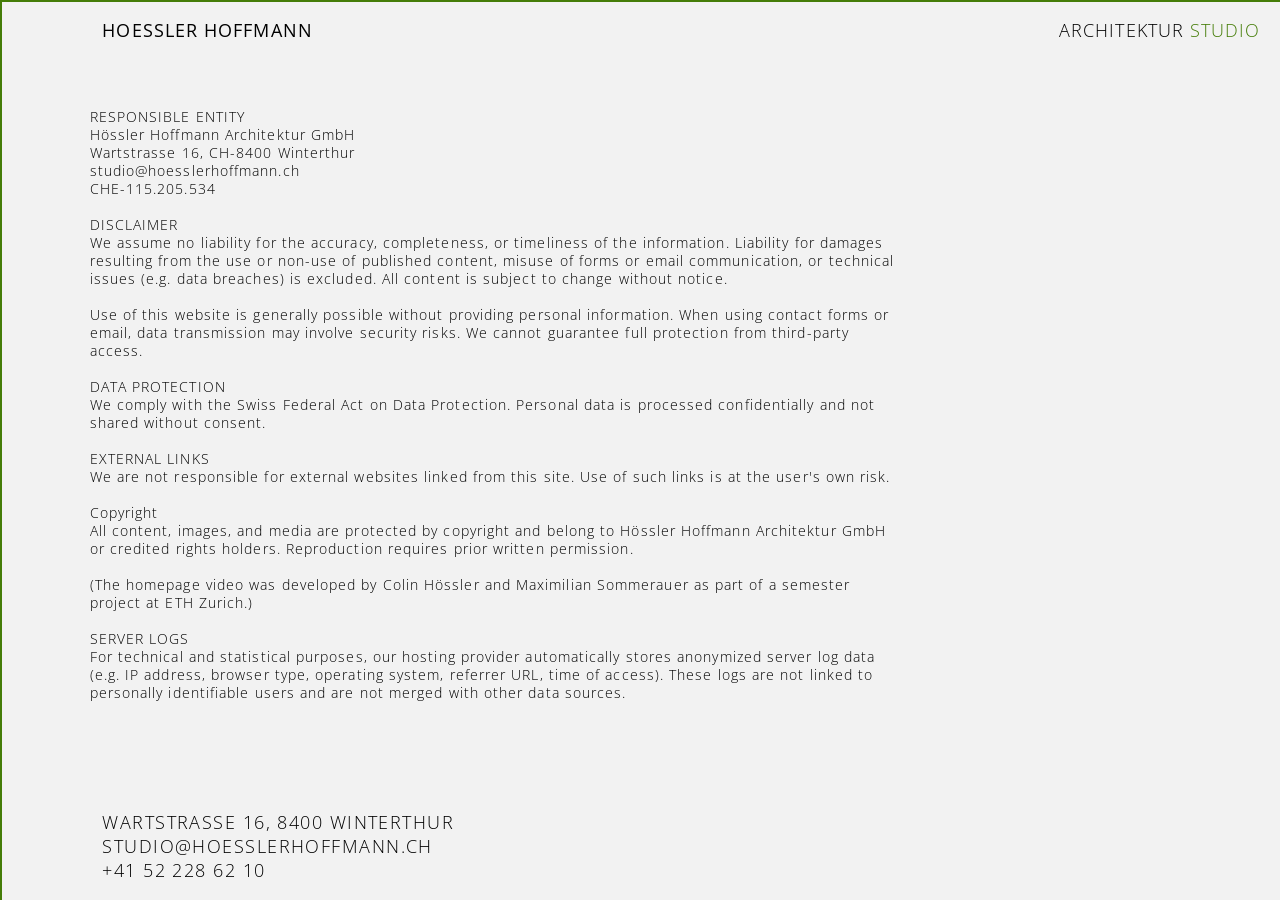
<file: pages/impressum/impressum.html>
<!DOCTYPE html>
<html lang="en">
  <head>
    <link rel="icon" type="image/png" href="../../libraries/01_Images/HH.png">
    
      <meta charset="utf-8" />
      <meta name="viewport" content="width=device-width, initial-scale=1.0">
  
      <title>HOESSLER HOFFMANN</title>
  
      <link rel="stylesheet" type="text/css" href="../global/global.css">
      <link rel="stylesheet" type="text/css" href="../global/global-overview.css">
      <link rel="stylesheet" type="text/css" href="../../index.css">
      <link rel="stylesheet" type="text/css" href="impressum.css">
      
  
      <script src="../../libraries/p5.min.js"></script>
      <script src="../../libraries/p5.sound.min.js"></script>
    </head>

    <div id="cursor-cross">
  <div class="cursor-vertical"></div>
  <div class="cursor-horizontal"></div>
</div>
  
    <body class="impressum">

    

      <div class="container">
        <div class="item header-l">
          <a href="../../index.html" >HOESSLER HOFFMANN</a>
        </div>

        <div class="item header-r">
            <a href="../architektur/architektur.html" >ARCHITEKTUR</a>
            <a href="../studio/studio.html" class="active">STUDIO</a>
        </div>

        <div class="item main-l" id="impressum-content">


<script>
fetch('../../libraries/04_Studio/impressum.txt')
  .then(response => response.text())
  .then(text => {
    document.getElementById('impressum-content').innerHTML =
      text.replace(/\n/g, '<br>');
  });
</script>
 


        </div>

    

        <div class="item footer-l">
          WARTSTRASSE 16, 8400 WINTERTHUR<br>
          STUDIO@HOESSLERHOFFMANN.CH<br>
          +41 52 228 62 10
        </div>
          
        <div class=" footer-r">
        </div>
          
      
      </div>
  

      
       
     
   

  
 
    <script src="../global/global.js"></script>
  </body>
</html>
</file>
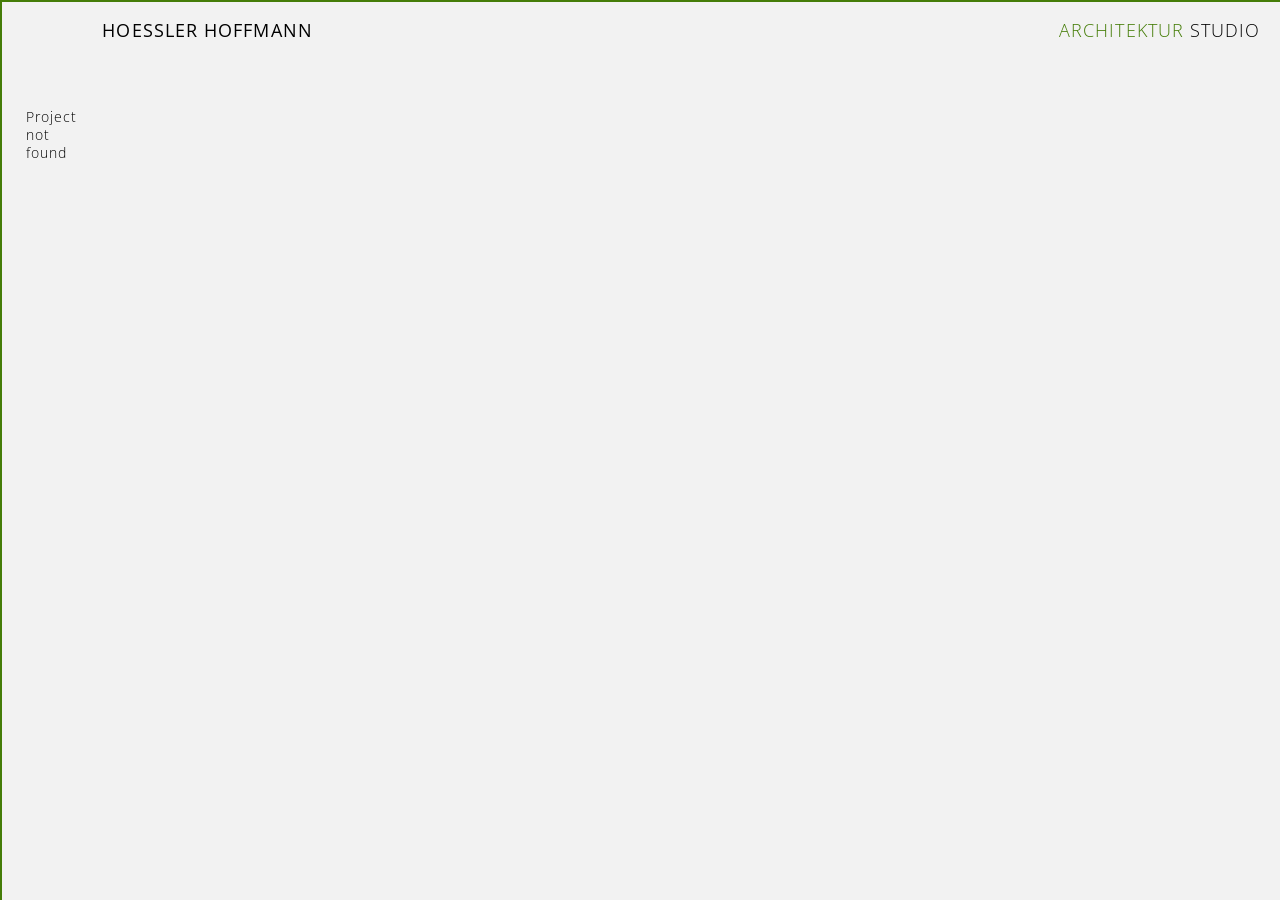
<file: pages/project/project.html>
<!DOCTYPE html>
<html lang="en">
  <head>
    <link rel="icon" type="image/png" href="../../libraries/01_Images/HH.png">
   
      <meta charset="utf-8" />
      <meta name="viewport" content="width=device-width, initial-scale=1.0">
  
      <title>HOESSLER HOFFMANN</title>

      <link rel="stylesheet" type="text/css" href="../global/global.css">
      <link rel="stylesheet" type="text/css" href="../global/global-details.css">
      <link rel="stylesheet" type="text/css" href="../project/project.css">

    </head>

    <body class="project">

<div id="cursor-cross">
  <div class="cursor-vertical"></div>
  <div class="cursor-horizontal"></div>
</div>


<div class="container">

  <div class="item header-l">
    <a href="../../index.html" >HOESSLER HOFFMANN</a>
  </div>

  <div class="item header-r">
    <a href="../architektur/architektur.html" class="active">ARCHITEKTUR</a>
    <a href="../studio/studio.html">STUDIO</a>
  </div>

  <div class="item main">
    <script src="project.js"></script>
    <script src="../global/global.js"></script>
  </div>
  </div>

</div>

</body>
</html>
</file>
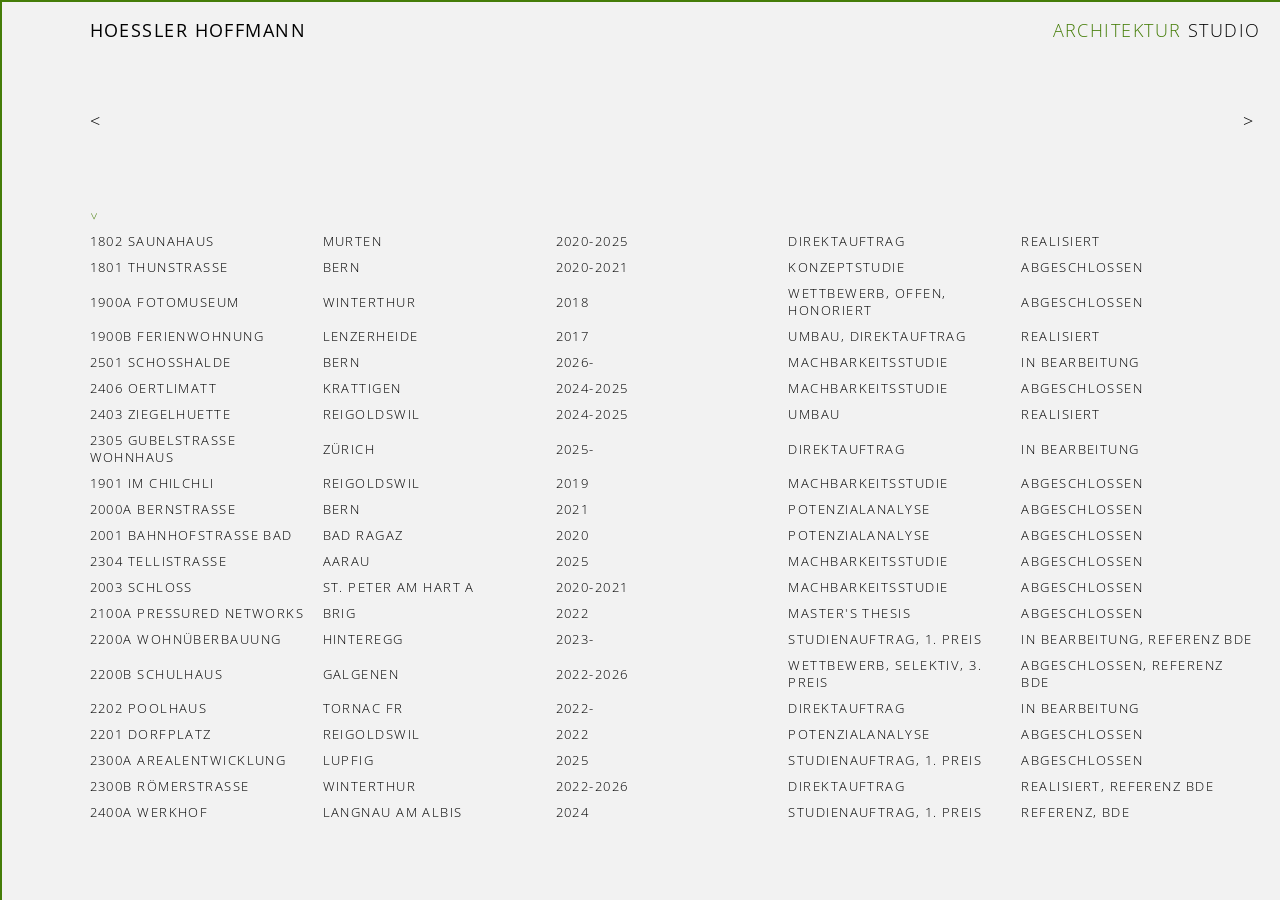
<file: pages/works/works.html>
<!DOCTYPE html>
<html lang="en">
  <head>
    <link rel="icon" type="image/png" href="../../libraries/01_Images/HH.png">
    <meta charset="utf-8" />
    <meta name="viewport" content="width=device-width, initial-scale=1.0">
    <title>HOESSLER HOFFMANN</title>
    <link rel="stylesheet" type="text/css" href="../global/global.css">
    <link rel="stylesheet" type="text/css" href="works.css">

    <script src="../../libraries/p5.min.js"></script>
    <script src="../../libraries/p5.sound.min.js"></script>
  </head>

  <body class ='works'>

    <!-- Cursor cross -->
    <div id="cursor-cross">
      <div class="cursor-vertical"></div>
      <div class="cursor-horizontal"></div>
    </div>

    <div class="container">

      <!-- Header left -->
      <div class="header-l">
        <a href="../../index.html">HOESSLER HOFFMANN</a>
      </div>

      <!-- Header right -->
      <div class="header-r">
        <a href="../architektur/architektur.html" class="active">ARCHITEKTUR</a>
        <a href="../studio/studio.html">STUDIO</a>
      </div>


           <div class="view-nav"> 
            <a href="../architektur/architektur.html" class="view-nav-l"><</a>
            <a href="../architektur/architektur.html" class="view-nav-r">></a>
          </div>
      <!-- Main content -->
      <div class="main">
   
        <div class="projects-wrapper"></div>
      </div>

      <!-- Footer left -->
      <div class="footer-l">
        
      </div>

      <!-- Footer right -->
      <div class="footer-r">
      
      </div>

    </div>
    <script src="works.js"></script>
    <script src="../global/global.js"></script>

  </body>
</html>
</file>
<file: pages/global/global.css>
/* =================================
   FONTS
================================= */

@font-face {
  font-family: 'OpenSans_Regular';
  src: url('../../libraries/03_Fonts/Open_Sans/static/OpenSans-Regular.ttf') format('truetype');

}

@font-face {
  font-family: 'OpenSans_Light';
  src: url('../../libraries/03_Fonts/Open_Sans/static/OpenSans-Light.ttf') format('truetype');
}


/* =================================
   VARIABLES
================================= */

:root {

  --font-size-nav:2vh;
  --font-size-body: 1.5vh;


}




/* =================================
   RESET
================================= */

* {
  box-sizing: border-box;
  cursor: none !important;
}




html,
body {
  height: 100%;
  margin: 0;
  padding: 0;

  font-family: 'OpenSans_Light', monospace;
  font-style: normal;
}



/* =================================
   BODY
================================= */

body {

  font-size: var(--font-size-body);
  background-color: #F2F2F2;

  letter-spacing: 0.08em;

}


/* =================================
   LINKS
================================= */

a {
  text-decoration: none;
  color: black;
}


a:hover,
a.active {
  color: #457d08
}



/* =================================
   CONTAINER GRID
================================= */

.container {

  display: grid;

  grid-template-areas:
    "header-l header-r"
    "main main";

  grid-template-columns:
    1fr 1fr;

  height: 100%;


}



/* =================================
   GRID AREAS
================================= */


.header-l {
  grid-area: header-l;
}


.header-r {
  grid-area: header-r;
}


.main {
  grid-area: main;
}



/* =================================
   HEADER
================================= */
.header-l,
.header-r {
  font-size: var(--font-size-nav);
  padding-top: 2vh;
  letter-spacing: 34%;

}

.header-l {
  font-family: 'Opensans_Regular';
  padding-left: 8vw;
  letter-spacing: 34%;
}


.header-r {
  text-align: right;
  padding-right: 2vw;
    margin-right: -0.34em;
}






/* =================================
   MAIN
================================= */


.main {

  padding: 2vh 2vw;

}





/* =================================
   FOOTER
================================= */

.footer-l,
.footer-r {
  padding:2vh 2vw;
  display:flex;
  align-items:flex-end;
  text-transform: uppercase;
}

.footer-r {
  justify-content:flex-end;
}


.footer-l {
  padding-left: 8vw;
}








/* =================================
   CURSOR
================================= */


#cursor-cross {

  position:fixed;
  top:0;
  left:0;

  width:100%;
  height:100%;

  pointer-events:none;
  z-index:9999;

}


.cursor-vertical {

  position:absolute;

  top:0;

  width:2px;
  height:100%;

  background:#457d08

}


.cursor-horizontal {

  position:absolute;

  left:0;

  width:100%;
  height:2px;

  background:#457d08

}



/* =================================
   VIDEO BACKGROUND
================================= */


.video-bg {

  position:fixed;

  top:0;
  left:0;

  width:100vw;
  height:100vh;

  object-fit:cover;

  z-index:-1;

  pointer-events:none;

}


.video-bg {

  opacity:0;
  transition:opacity .4s ease;

}


.video-bg.is-loaded {

  opacity:1;

}
</file>
<file: pages/global/global-overview.css>
/* =================================
   GLOBAL GRID
================================= */

.container {

   grid-template-areas:
    "header-l header-r"
    "main main"
    "footer-l footer-r";

  grid-template-rows:

    10vh 1fr 10vh;
}







/* =================================
   GRID AREAS
================================= */



.footer-l {
  grid-area: footer-l;
}


.footer-r {
  grid-area: footer-r;
}




/* =================================
   HEADER
================================= */






/* =================================
   MAIN
================================= */



.main-l, .main-r {

  padding: 2vh 2vw;

}





/* =================================
   FOOTER
================================= */



.footer-l {
  grid-area: footer-l;
  text-align: left;
}
</file>
<file: index.css>
/* Body Index */
body.index {
  overflow:hidden;

}


body.index .container {

  display:flex;
  flex-direction:column;
  min-height:100vh;

}

.footer-l,
.footer-r {
  position:sticky;
  font-size:2vh;
    letter-spacing: 0.08em;
}


.footer-r {
  display:flex;
  flex-direction:column;
}


/* =================================
   MOBILE LANDSCAPE
================================= */
@media (max-width: 950px) and (orientation: landscape) {

:root {
  --font-size-nav: 4vh;
  --font-size-body: 6vh;
}




/* CONTAINER GRID MOBILE */

  body.index .container {

    display: grid;

    grid-template-areas:

      "header-l header-r"

      "main main"

      "footer-l footer-r";

    grid-template-columns: 1fr 1fr;

    grid-template-rows: 8vh 1fr auto;

  }

.main {
  grid-area: main;
  grid-template-areas:
    "navSide navL navR"
    "mainSide mainL mainR"
    "detailsSide detailsL detailsR";

  grid-template-columns:
    4vw minmax(0, auto) minmax(0, 1fr);

  grid-template-rows:
    5vh auto minmax(8vh, 1fr);

  gap: 1vh 2vw;

}


.header-l,
.header-r,
.main,
.footer-l,
.footer-r {
  padding-left: 11vw;
  padding-right: 4vw;
    letter-spacing: 0.08em;

font-size: var(--font-size-nav);


}


.view-nav{

font-size: var(--font-size-nav);
}


.header-r, .footer-r {
  text-align: left;
  letter-spacing: 34%;
}


.footer-r {



  text-align: right;

  letter-spacing: 0.08em;
}


.header-r {
text-align: right;
}



}

/* =================================
   MOBILE PORTRAIT
================================= */


@media (max-width: 700px) and (orientation: portrait) {

  /* mobile styles go here */


body.index {
  overflow-x: hidden;
  overflow-y: auto;
}

/* CONTAINER GRID MOBILE */

.container {
  display: grid;

  grid-template-areas:
    "header-l"
    "header-r"
    "main"
    "footer-l"
    "footer-r";

  grid-template-rows:
    auto
    auto
    1fr
    auto
    auto;

  min-height: 100vh;

  padding-left: 11vw;
}



.header-l,
.header-r,
.main,
.footer-l,
.footer-r {
  padding-left: 4vw;
  padding-right: 4vw;
    letter-spacing: 0.08em;
}



.header-r, .footer-r {
  text-align: left;

}

.footer-l {
    margin-top: 70vh;
  align-self: end;
}

.footer-r {
  display: flex;
  flex-direction: column;
  padding-bottom: 4vh;
  margin-top: 0vh;
}

.header-r {
  padding-top: 0%;
  display: flex;
  flex-direction: column;
  align-items: flex-start;
}

}
</file>
<file: pages/impressum/impressum.css>
.impressum .container {
  grid-template-areas:
    "header-l header-r"
    "main-l main-l"
    "footer-l footer-r";
}

.impressum .main-l {
  grid-area: main-l;
}



#impressum-content {
    grid-area: main-l;
padding-left: 7vw;
padding-right: 30vw;
}





/* =================================
   MOBILE LANDSCAPE
================================= */


@media (max-width: 900px) and (orientation: landscape) {
  :root {
    --font-size-nav: 4vh;
    --font-size-body: 3vh;
  }


  .main-l{
    font-size: var(--font-size-body);
    padding-left: 11vw !important;
    padding-bottom: 8vh;
  }

  .container{
    grid-template-rows: auto auto auto;
  }

}


/* =================================
   MOBILE PORTRAIT
================================= */

@media (max-width: 900px) and (orientation: portrait) {

  body.impressum .container {
    display: grid !important;
    grid-template-columns: 1fr !important;
    grid-template-rows: auto auto 1fr auto auto !important;

    grid-template-areas:
      "header-l"
      "header-r"
      "main-l"
      "footer-l"
      "footer-r" !important;
  }

  body.impressum .header-l {
    grid-area: header-l !important;
  }

  body.impressum .header-r {
    grid-area: header-r !important;
  }

  body.impressum .main-l {
    grid-area: main-l !important;
  }

  body.impressum .footer-l {
    grid-area: footer-l !important;
  }

  body.impressum .footer-r {
    grid-area: footer-r !important;
  }


body.impressum .main-l {
  padding-left: 4vw !important;
  padding-right: 10vw !important;

}

}
</file>
<file: pages/global/global-details.css>
/* =================================
   GLOBAL GRID
================================= */

.container {

  grid-template-rows:
    10vh 1fr;
}




/* =================================
   GRID AREAS
================================= */


.navSide {
  grid-area: navSide;
}

.navL {
  grid-area: navL;
}

.navR {
  grid-area: navR;
}





.mainSide {
  grid-area: mainSide;}

.mainL {
  grid-area: mainL;
}

.mainR {
  grid-area: mainR;}


.detailsSide {
  grid-area: detailsSide;
}

.detailsL {
  grid-area: detailsL;
}

.detailsR {
  grid-area: detailsR;
}








/* =================================
   MAIN GRID AREAS
================================= */
.main {
  display: grid;

  grid-template-areas:
    "navSide navL navR"
    "mainSide mainL mainR"
    "detailsSide detailsL detailsR";

  grid-template-columns:
    4vw minmax(0, auto) minmax(500px, 1fr);

grid-template-rows:
  5vh auto minmax(10vh, 1fr);

  gap: 2vh 2vw;

  align-items: start;
  overflow: hidden;
  min-height: 0;
}


.mainSide {
  display:flex;
  align-items:flex-end;

  height:100%;
}

.mainR {
  min-width: 20vw;
  min-height: 0;
}


/* =================================
   DETAILS GRID AREAS
================================= */



.detailsSide {
  display:flex;

  align-items:flex-end;

  height:100%;

  overflow:visible;

  white-space:nowrap;

  font-size: var(--font-size-nav);

}





.detailsR {
  height:100%;
  text-align:right;

  display:flex;

  flex-direction:column;

  justify-content:flex-end;

}



/* =================================
   MAIN CONTENT
================================= */


.main-l,
.main-r {

  gap:0 2vw;

}

.main-l {
  width: auto;
  aspect-ratio: 4 / 3;
  height: 100%;
  max-height: 100%;
  min-width: 0;
  min-height: 0;
  overflow: hidden;
}

.main-r {
  display: flex;
  flex-direction: column;

  min-width: 20vw;
  min-height: 0;


}

/* =================================
   PROJECT TITLE
================================= */


.project-name {

  writing-mode:vertical-rl;

  transform:rotate(180deg);

  display:block;

}



/* =================================
   GALLERY
================================= */


.project-content,
.project-gallery,
.project-image {

  width:100%;

  height:100%;

}



.project-gallery {

  overflow:hidden;

  aspect-ratio:unset;

}



.project-image {

  object-fit:cover;

}
</file>
<file: pages/project/project.css>
/* Project */










/* =================================
   MAIN GRID
================================= */


.navL{
  display: flex;
  flex-direction: column;
  justify-content: flex-end;
   height: 100%;
  
}

.main-l {
  width: auto;
  max-width: 100%;
  aspect-ratio: 4 / 3;
  height: auto;
  min-width: 0;
  min-height: 0;
  align-self: start;
  overflow: hidden;
}


.main-r {
  display: flex;
  flex-direction: column;
  min-width: 20vw;
  min-height: 0;
  height: 100%;
}

.mainSide {

  grid-area:mainSide;

  display:flex;

  align-items:flex-end;

  height:100%;
    overflow: visible;

}

.project-middle {
  height:100%;
  display:flex;
  flex-direction:column;
}

.project-description {
  margin-top:auto;
}



.project-name {
  writing-mode: vertical-rl;
  transform: rotate(180deg);
  display: block;
  white-space: nowrap;
  overflow: visible;
  font-size: var(--font-size-body);
}


.project-header {
  height: 100%;
  display: flex;
  align-items: flex-end;
  font-size: var(--font-size-nav);
}




.project-nav {
  display:flex;
  justify-content:space-between;
  width:100%;
}




.project-content,
.project-gallery {
  width: 100%;
  height: 100%;
}

.project-image {
  display: none;
  width: 100%;
  height: 100%;
  object-fit: cover;
}

.project-image.active {
  display: block;
}

.project-description {
  align-items:flex-end;
}








/* =================================
   RIGHT SIDE
================================= */
.project-credits{
padding-left: 8vw;
text-transform: uppercase;
padding-bottom: 8vh;
}



.project-description{
  padding-left: 8vw;
  margin-top:auto;
  
}.detailsL {
  width:100%;
  display:grid;
  grid-template-columns:1fr 1fr 1fr;
}

.detailsL div:nth-child(1) {
  text-align:left;
}

.detailsL div:nth-child(2) {
  text-align:center;
}

.detailsL div:nth-child(3) {
  text-align:right;
}




.project-title{
  font-size: 2vh;
 line-height: 0.5vh;
}


/* =================================
   MOBILE LANDSCAPE
================================= */


@media (max-width: 950px) and (orientation: landscape) {

  :root {
    --font-size-nav: 4vh;
    --font-size-body: 3vh;
  }

  .main {

    grid-template-columns:

      11vw

      auto

auto;

    grid-template-rows:

      5vh

      auto;

  

  grid-template-areas:
    "name navM ."
    "name gallery info";

  width: 100vw;
  max-width: 100vw;
  min-width: 0;
        gap: 0;
 
        padding-bottom: 8vh;
}



  .main-l {

    grid-area: gallery;


  height: 100%;
 width: auto !important;
  aspect-ratio: 4 / 3;


  }

  .main-r {
    grid-area: info;

    min-width: 0;
    min-height: 0;
    width: 100%;
    height: 100%;
    padding-right: 0;
  }

  .mainSide {

  grid-area: name;
  padding-left: 6vw;

}

.navSide, .navL, .navR{

  padding-bottom: 2vh;
}

.navL {

  grid-area: navM;

}


.project-credits{

  padding-bottom: 12vh;
}

.project-description{
  padding-bottom: 8vh;
}

body.project .main {

  overflow: visible;

}


.header-l, .header-r{
    letter-spacing: 0.08em;
}

}
/* =================================
   MOBILE PORTRAIT
================================= */



@media (max-width: 950px) and (orientation: portrait)  {

  :root {

  --font-size-nav:1.8vh;
  --font-size-body: 1.2vh;


}

  .container {
  display: grid;

  grid-template-columns:
   1fr;

  column-gap: 2vw;



    grid-template-rows:

      auto

      8vh

      1fr;

  grid-template-areas:
  "header-l"
  "header-r"
  "main";
  


  height: auto;
  min-height: 100vh;
padding-bottom: 8vh;
  }

.main {
  grid-template-columns: 11vw minmax(0, 1fr);


grid-template-areas:
  ". nav"
  "header gallery"
  ". info";
}


.main > .navSide,
.main > .navR,
.main > .detailsSide,
.main > .detailsL,
.main > .detailsR {
  display: none;
}

.header-l{

  text-align: left;
   padding-top: 2vh;
  padding-left: 15vw;
  
}

.header-r{

  padding: 0vw;
  padding-left: 15vw;
 
  display: flex;
  flex-direction: column;
  text-align: left;

}


.navL {
  grid-area: nav;
}

.mainSide {
  grid-area: header;
}

.main-l {
  grid-area: gallery;
}

.main-r {
  grid-area: info;
}



.main-l {
  width: 100%;
  height: auto;
  aspect-ratio: 4 / 3;
}

.main-l .project-content {
  width: 100%;
  height: 100%;
}

.main-l .project-gallery {
  width: 100%;
  height: 100%;
}

.main-l .project-image {
  display: none;
  width: 100%;
  height: 100%;
  object-fit: cover;
}

.main-l .project-image.active {
  display: block;
}

.mainSide {
  grid-area: header;
  height: 100%;
  overflow: visible;
}

.project-header {
  width: 100%;
  height: 100%;
  display: flex;
  align-items: flex-end;
  justify-content: flex-end;
}

.project-name {
  grid-area: header;
  writing-mode: vertical-rl;
  transform: rotate(180deg);
  white-space: nowrap;
}



.project-description{
  padding: 0vh;
}

.project-credits{
  padding-left: 0vw;
}
}
</file>
<file: pages/works/works.css>
/* WORKS TABLE */
body.works .projects-wrapper {
  width:100%;
}
body.works .work-row {
  display:grid;
  grid-template-columns:repeat(5,1fr);
  width:100%;
}
body.works .work-row [data-column] {
  padding-top:1vh;
  display:flex;
  align-items:center;
}
.view-nav {
  display:flex;
  justify-content:space-between;
  width:100%;
  font-size: 2vh;
}


.view-nav-r{
  padding-bottom: 2vh;
}



/* =================================
   FONTS
================================= */

@font-face {
  font-family: 'OpenSans_Regular';
  src: url('../../libraries/03_Fonts/Open_Sans/static/OpenSans-Regular.ttf') format('truetype');
}

@font-face {
  font-family: 'OpenSans_Light';
  src: url('../../libraries/03_Fonts/Open_Sans/static/OpenSans-Light.ttf') format('truetype');
}


/* =================================
   VARIABLES
================================= */

:root {

  --font-size-nav: 2vh;
  --font-size-body: 1.4vh;

}


/* =================================
   RESET
================================= */

* {
  box-sizing: border-box;
  cursor: none !important;
}


html,
body {

  margin: 0;
  padding: 0;

  font-family: 'OpenSans_Light', monospace;
  font-style: normal;

}


/* =================================
   BODY
================================= */

body {

  font-size: var(--font-size-nav);
  background-color: #F2F2F2;

  letter-spacing: 0.08em;

}


/* =================================
   LINKS
================================= */

a {

  text-decoration: none;
  color: black;
  

}

a:hover {

 color:#457d08

}



a.active {

 color: #457d08

}



.sort-header span {
  color: transparent;
  display: inline-block;
  transform: rotate(90deg);
}

.sort-header.column-hover span {
  color: #457d08
}

.sort-header span.selected {
  color: #457d08
}

.header-row .sort-header.column-hover span {
  color:#457d08
}



/* =================================
   GLOBAL GRID
================================= */

.container {

  display: grid;

  grid-template-areas:

    "header-l header-r"
    "view-nav view-nav"
    "main main"
    "footer-l footer-r";


  grid-template-columns:

    1fr 1fr;


  height: 100vh;
  grid-template-rows:

    10vh  10vh 1fr;


  

}


/* =================================
   GRID AREAS
================================= */


.header-l {
  grid-area: header-l;
  font-family: 'Opensans_Regular';
  letter-spacing: 34%;

}


.header-r {
  grid-area: header-r;
  letter-spacing: 34%;
}


.main {
  grid-area: main;
    width:calc(100% - 5vw);
text-transform: uppercase;
  margin-left:5vw;
  font-size: var(--font-size-body);
}


.footer-l {
  grid-area: footer-l;
}


.footer-r {
  grid-area: footer-r;
}


.view-nav {
  grid-area: view-nav;

  display:flex;
  justify-content:space-between;
  font-size: 2vh;
  padding:2vh 2vw;
  margin-left:5vw;
  width:calc(100% - 5vw);


}



/* =================================
   HEADER
================================= */


.header-l,
.header-r {

  font-size: var(--font-size-nav);
  padding: 2vh 2vw;

}


.header-r {

  text-align:right;

}

 

  .header-l {

   padding-left: 7vw;

}


/* =================================
   MAIN
================================= */





.main-l {

  padding: 2vh 2vw;

}


.main-r {

  padding: 2vh 2vw;

}


.work-link {
  display: contents;
  color: inherit;
  text-transform: uppercase;
}



/* =================================
   FOOTER
================================= */

.footer-l,
.footer-r {
  padding:2vh 2vw;
  display:flex;
  align-items:flex-end;
}

.footer-r {
  justify-content:flex-end;
}


/* =================================
   CURSOR
================================= */


#cursor-cross {

  position:fixed;
  top:0;
  left:0;

  width:100%;
  height:100%;

  pointer-events:none;
  z-index:9999;

}


.cursor-vertical {

  position:absolute;

  top:0;

  width:2px;
  height:100vh;

  background:#457d08

}


.cursor-horizontal {

  position:absolute;

  left:0;

  width:100vw;
  height:2px;

  background:#457d08

}


/* =================================
   VIDEO BACKGROUND
================================= */


.video-bg {

  position:fixed;

  top:0;
  left:0;

  width:100vw;
  height:100vh;

  object-fit:cover;

  z-index:-1;

  pointer-events:none;

}


.video-bg {

  opacity:0;
  transition:opacity .4s ease;

}


.video-bg.is-loaded {

  opacity:1;

}



/* =================================
   MOBILE LANDSCAPE
================================= */
@media (max-width: 950px) and (orientation: landscape) {

:root {
  --font-size-nav: 4vh;
  --font-size-body: 6vh;
}


.header-l,
.header-r,
.main,
.footer-l,
.footer-r {
padding-left:vw ;
    letter-spacing: 0.08em;

font-size: var(--font-size-nav);

}


.header-l{
  padding-left: 11vw;
}
  .view-nav {

    font-size: var(--font-size-nav);

    padding-left: 6vw;

  }


  .main{
    padding-left: 6vw;
  }

}




@media (max-width: 700px) {

    body.works .container {
    grid-template-areas:
      "header-l"
      "header-r"
      "view-nav"
      "main"
      "footer-l"
      "footer-r";

    grid-template-columns: 1fr;
    grid-template-rows: auto auto auto 1fr auto auto;
    padding-left: 8vw;
  }


    body.works .header-l {
    grid-area: header-l;
    padding-bottom: 0vh;
  }

 body.works .header-r {
  grid-area: header-r;
  text-align: left;
  padding-left: 7vw;
    padding-top: 0vh;

  display: flex;
  flex-direction: column;
  align-items: flex-start;
  gap: 0;
}




  body.works .projects-wrapper {
    width: 100%;
    overflow-x: auto;
  }

  body.works .work-row {
    min-width: 1800px;
  }


  body.works .main {
  width: 100%;
  margin-left: 5vw;
  min-width: 0;
  overflow: visible;
  padding-top: 0%;
}


body.works .container {
  width: 100%;
  max-width: 95vw;
  overflow-x: visible;
}



.view-nav {



  padding-bottom: 0;
  padding-top: 0;


}

}
</file>
